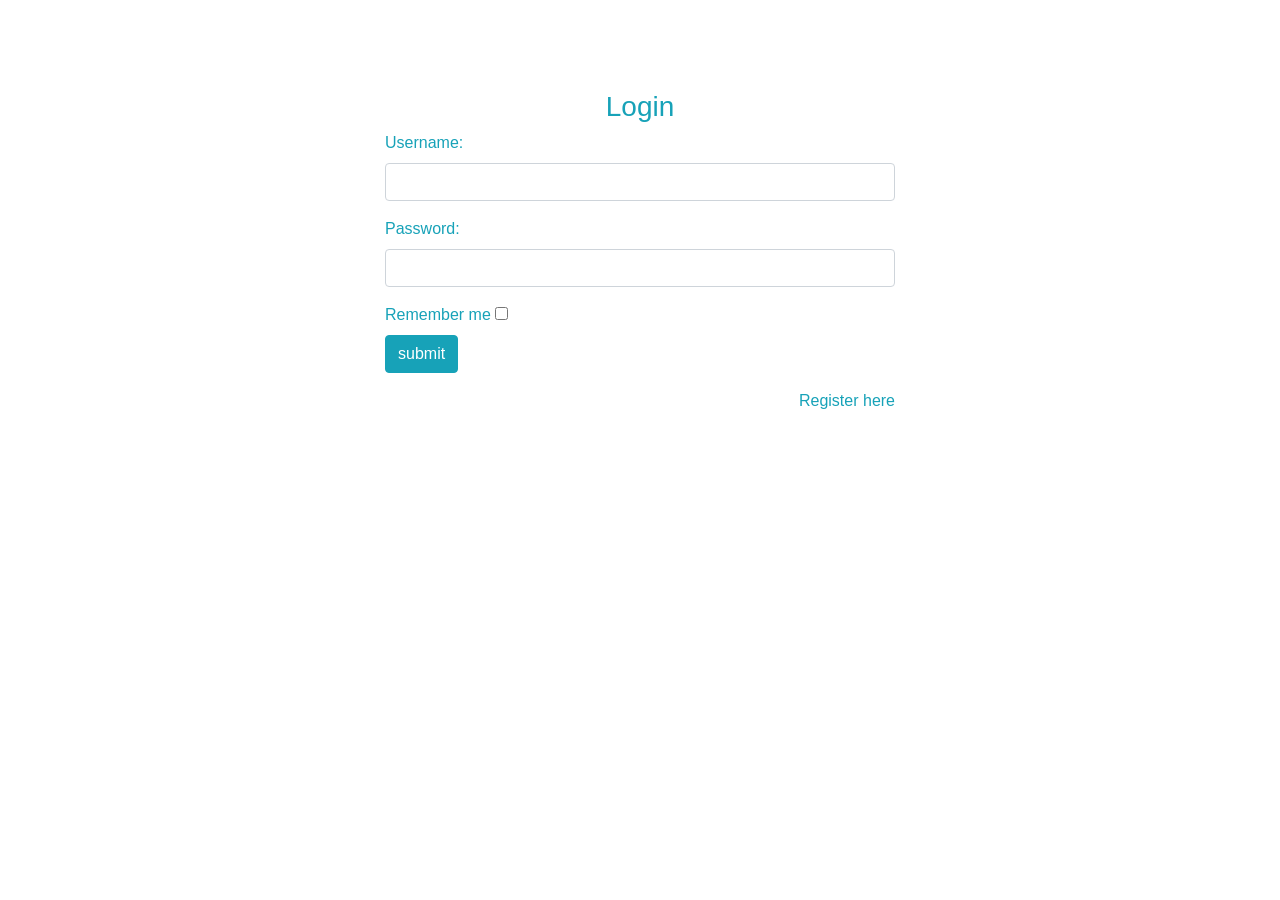
<file: deCaptcha/templates/Login/login.html>
<link href="//maxcdn.bootstrapcdn.com/bootstrap/4.1.1/css/bootstrap.min.css" rel="stylesheet" id="bootstrap-css">
<script src="//maxcdn.bootstrapcdn.com/bootstrap/4.1.1/js/bootstrap.min.js"></script>
<script src="//cdnjs.cloudflare.com/ajax/libs/jquery/3.2.1/jquery.min.js"></script>
<!------ Include the above in your HEAD tag ---------->

<body>
    <div id="login">
        <h3 class="text-center text-white pt-5">Login form</h3>
        <div class="container">
            <div id="login-row" class="row justify-content-center align-items-center">
                <div id="login-column" class="col-md-6">
                    <div id="login-box" class="col-md-12">
                        <form id="login-form" class="form" action="" method="post">
                            <h3 class="text-center text-info">Login</h3>
                            <div class="form-group">
                                <label for="username" class="text-info">Username:</label><br>
                                <input type="text" name="username" id="username" class="form-control">
                            </div>
                            <div class="form-group">
                                <label for="password" class="text-info">Password:</label><br>
                                <input type="text" name="password" id="password" class="form-control">
                            </div>
                            <div class="form-group">
                                <label for="remember-me" class="text-info"><span>Remember me</span> <span><input id="remember-me" name="remember-me" type="checkbox"></span></label><br>
                                <input type="submit" name="submit" class="btn btn-info btn-md" value="submit">
                            </div>
                            <div id="register-link" class="text-right">
                                <a href="#" class="text-info">Register here</a>
                            </div>
                        </form>
                    </div>
                </div>
            </div>
        </div>
    </div>
</body>
</file>
